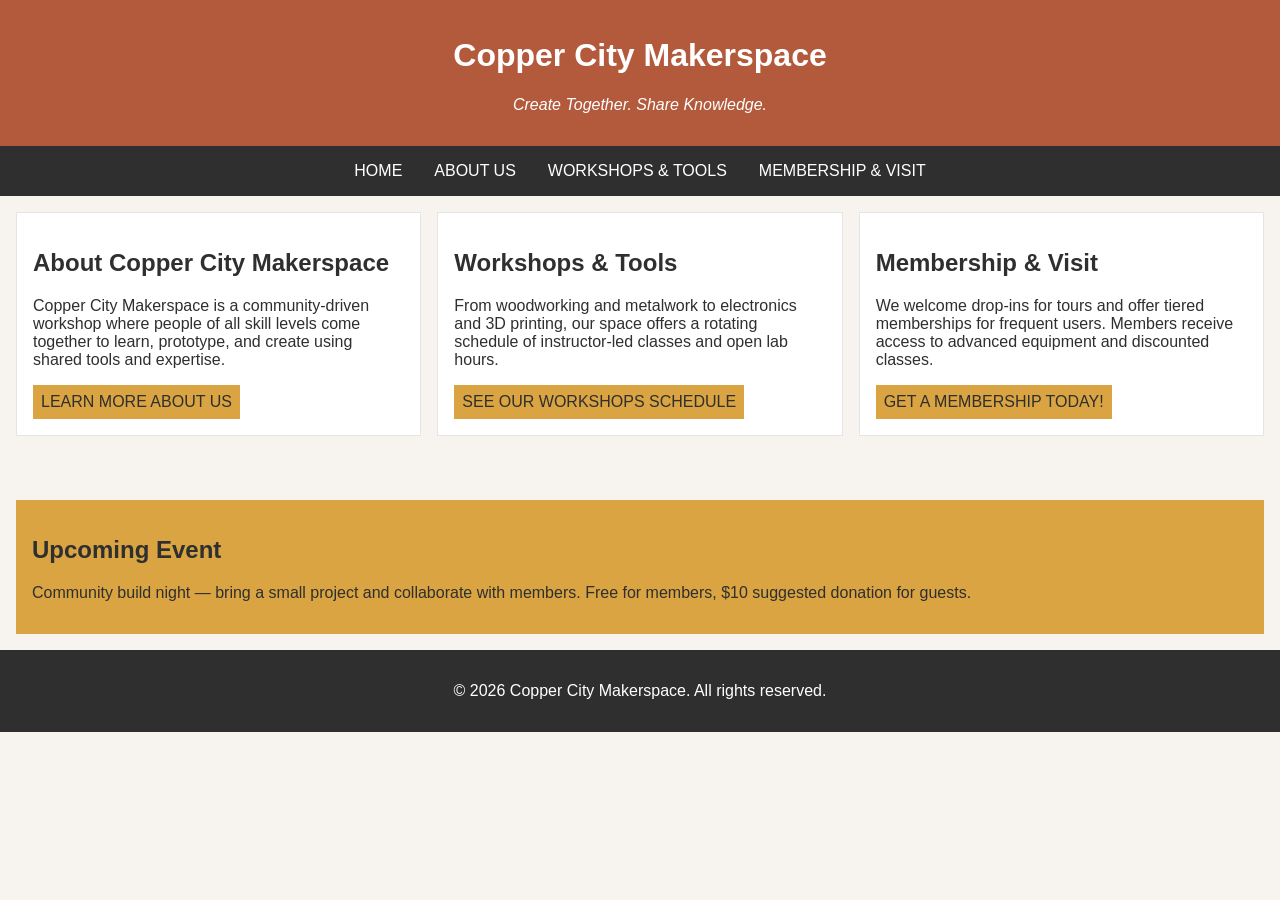
<file: index.html>
<!DOCTYPE html>
<html lang="en">
<head>
    <meta charset="UTF-8">
    <meta name="viewport" content="width=device-width, initial-scale=1.0">
    <link rel="stylesheet" href="styles.css">
    <title>Copper City Makerspace</title>
</head>
<body>
<header>
    <h1>Copper City Makerspace</h1>
    <p>Create Together. Share Knowledge.</p>
</header>
<nav>
    <ul>
        <li><a href="index.html">Home</a></li>
        <li><a href="about.html">About Us</a></li>
        <li><a href="workshops.html">Workshops & Tools</a></li>
        <li><a href="memberships.html">Membership & Visit</a></li>
    </ul>
</nav>
<main class="card-row">
    <section id="about">
        <h2>About Copper City Makerspace</h2>
        <p>Copper City Makerspace is a community-driven workshop where people of all skill levels come together to learn, prototype, and create using shared tools and expertise.</p>
        <a href="about.html">Learn More About Us</a>
    </section>
    <section id="workshops">
        <h2>Workshops & Tools</h2>
        <p>From woodworking and metalwork to electronics and 3D printing, our space offers a rotating schedule of instructor-led classes and open lab hours.</p>
    <a href="workshops.html">See our Workshops Schedule</a>
    </section>
    <section id="memberships">
        <h2>Membership & Visit</h2>
        <p>We welcome drop-ins for tours and offer tiered memberships for frequent users. Members receive access to advanced equipment and discounted classes.</p>
    <a href="memberships.html">Get a Membership Today!</a>
    </section>
</main>
<aside>
    <h2>Upcoming Event</h2>
    <p>Community build night — bring a small project and collaborate with members. Free for members, $10 suggested donation for guests.</p>
</aside>
<footer>
    <p>&copy; 2026 Copper City Makerspace. All rights reserved.</p>
</footer>
</body>
</html>
</file>
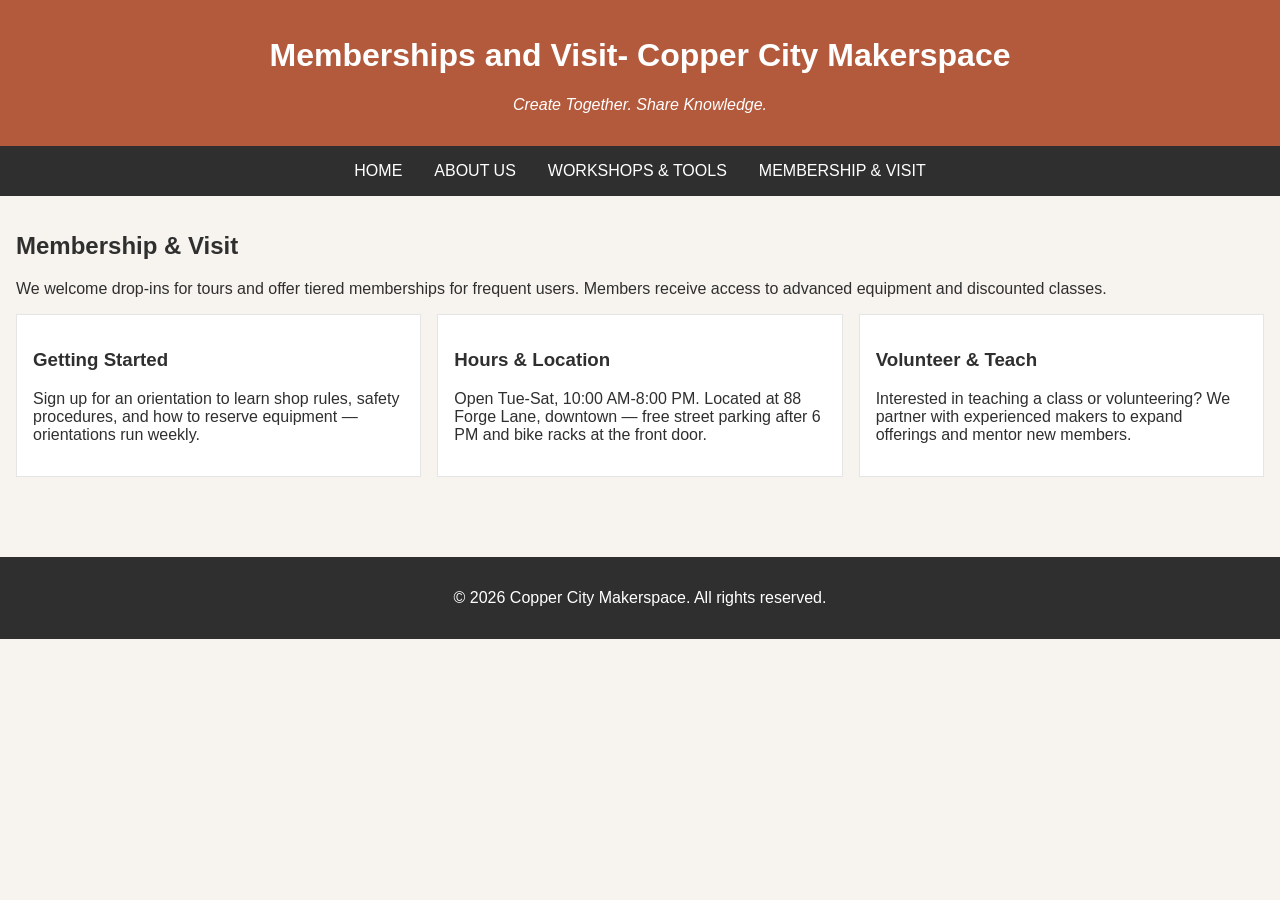
<file: memberships.html>
<!DOCTYPE html>
<html lang="en">
<head>
    <meta charset="UTF-8">
    <meta name="viewport" content="width=device-width, initial-scale=1.0">
    <link rel="stylesheet" href="styles.css">
    <title>Memberships- Copper City Makerspace</title>
</head>
<body>
     <header>
        <h1>Memberships and Visit- Copper City Makerspace</h1>
        <p>Create Together. Share Knowledge.</p>
    </header>
    <nav>
    <ul>
        <li><a href="index.html">Home</a></li>
        <li><a href="about.html">About Us</a></li>
        <li><a href="workshops.html">Workshops & Tools</a></li>
        <li><a href="memberships.html">Membership & Visit</a></li>
    </ul>
</nav>
<main>
    <section id="memberships">
        <h2>Membership & Visit</h2>
        <p>We welcome drop-ins for tours and offer tiered memberships for frequent users. Members receive access to advanced equipment and discounted classes.</p>
        <div class="card-row"> 
            <section>
                <h3>Getting Started</h3>
                <p>Sign up for an orientation to learn shop rules, safety procedures, and how to reserve equipment — orientations run weekly.</p>
            </section>
            <section>
                <h3>Hours & Location</h3>
                <p>Open Tue-Sat, 10:00 AM-8:00 PM. Located at 88 Forge Lane, downtown — free street parking after 6 PM and bike racks at the front door.</p>
            </section>
            <section>
                <h3>Volunteer & Teach</h3>
                <p>Interested in teaching a class or volunteering? We partner with experienced makers to expand offerings and mentor new members.</p>
            </section>
        </div>
    </section>
</main>
<footer>
    <p>&copy; 2026 Copper City Makerspace. All rights reserved.</p>
</footer>
</body>
</html>
</file>
<file: styles.css>
/* =====  CSS by Christina Carrasquilla, updated by Eddy Curet =====  */

/* ===== Color Palette 

Copper:#B35A3C
Charcoal:#2F2F2F
Light Background:#F7F4EF
Card Background:#FFFFFF
Soft Gold:#D9A441
Border:#E5E5E5

===== */

/* ===== GLOBAL (Base) Styles ===== */

body {
    font-family: Arial, sans-serif;
    margin: 0;
    background-color: #F7F4EF;
    color: #2F2F2F;
    display:grid;
    grid-template-columns:1fr;
}

header {
    background-color: #B35A3C;
    color: white;
    text-align: center;
    padding: 1rem;
}

header img {
    margin-top: 0.5rem;
}
header p {
    font-style:italic;
}
nav {
    background-color: #2F2F2F;
    padding:.5rem;
}

nav ul {
    list-style: none;
    margin: 0;
    padding: 0;
    
}

nav a {
    color: white;
    text-decoration: none;
    padding: 0.5rem;
    display: inline-block;
    text-transform:uppercase;
}

nav a:hover {
    background-color: #B35A3C;
    
}

main {
    padding: 1rem;
}

main a {
    background-color:#D9A441 ;
    color:#2F2F2F;
    text-decoration: none;
    padding: 0.5rem;
    display: inline-block;
    text-transform:uppercase;
}

main a:hover {
    background-color: #B35A3C;
    color:white;
}

section {
    margin-bottom: 2rem;
}

.card-row section {
    background-color: white;
    border: 1px solid #E5E5E5;
    padding: 1rem;
}

img {
    display: block;
    margin-top: 0.5rem;
    max-width: 100%;
}

aside {
    background-color: #D9A441;
    padding: 1rem;
    margin: 1rem;
}

footer {
    background-color: #2F2F2F;
    color: white;
    text-align: center;
    padding: 1rem;
}
/* ===== MEDIA QUERY (MEDIUM ===== */
@media screen and (min-width:826px){
nav ul {
        display: flex;
        justify-content: center;
        gap: 1rem;
}
    .card-row {
        display: flex;
        gap: 1rem;
    }

    .card-row section {
          width: 30%;
    } 
}
</file>
